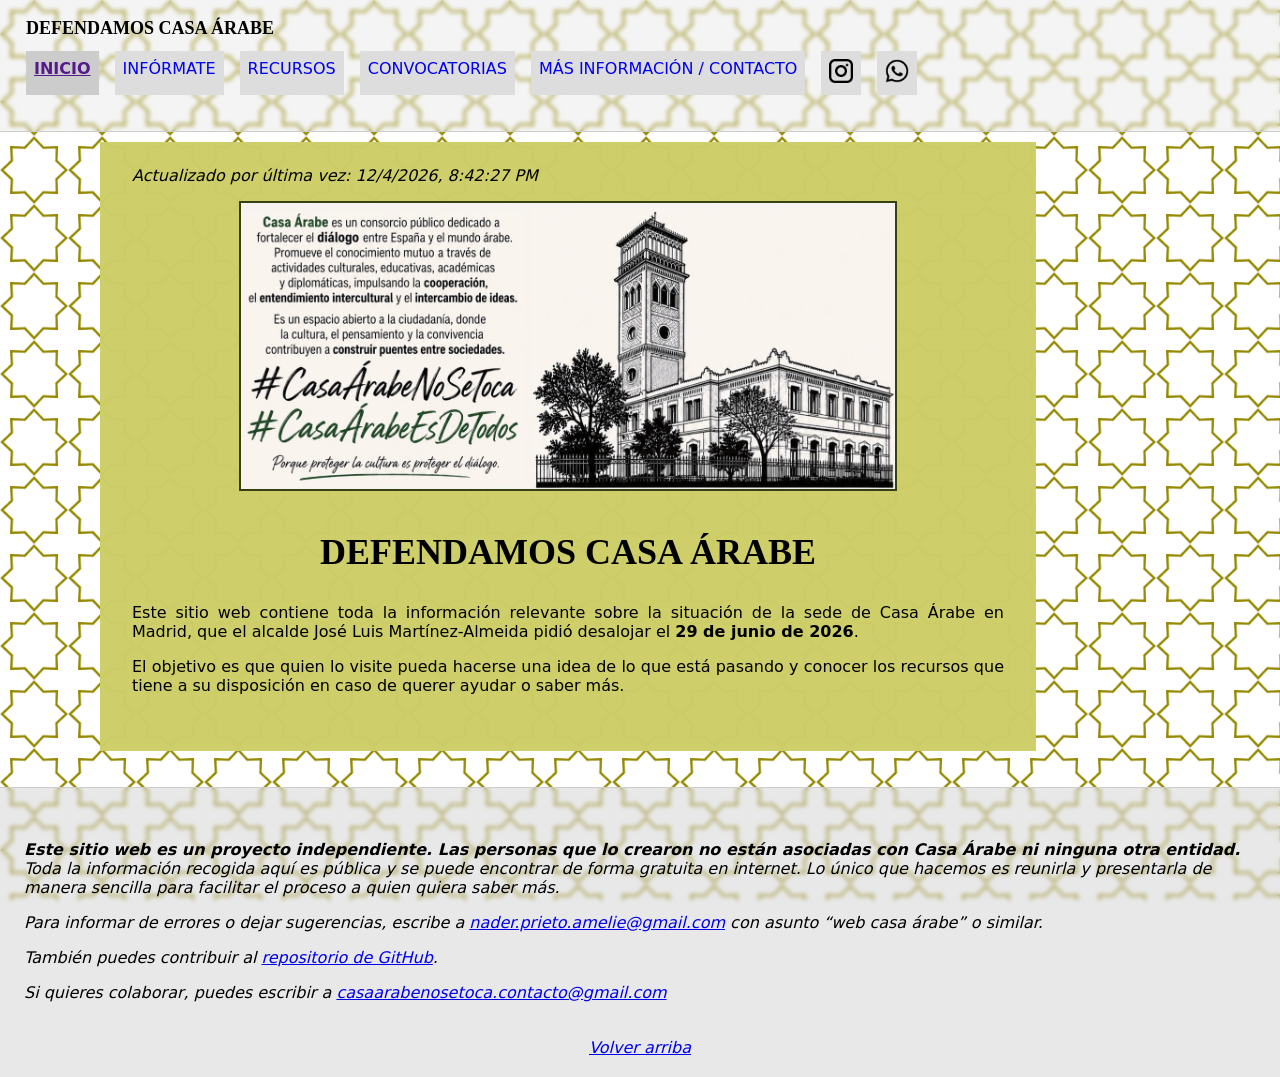
<file: defendamoscasaarabe/index.html>
<!DOCTYPE html>
<html lang="es">
    <head>
        <link rel="stylesheet" href="style.css">
        <link rel="icon" href="assets/favicon.ico">
        <title>DEFENDAMOS CASA ÁRABE</title>
        <meta name="viewport" content="width=device-width, initial-scale=1.0" />
        <meta name="google-site-verification" content="oq0hbthbIzHcauREQY1Cboz-PwQSi_oPstU7x8SW1aM" />
    </head>
    <body onload="fechaUltimaVez()">
        <span id="arriba"></span>
        <header>
            <h1>DEFENDAMOS CASA ÁRABE</h1>
            <nav>
                <a href="" id="current">INICIO</a><a href="informate.html">INFÓRMATE</a><a href="recursos.html">RECURSOS</a><a href="convocatorias.html">CONVOCATORIAS</a><a href="#masinfo">MÁS INFORMACIÓN / CONTACTO</a><a href="https://www.instagram.com/casaarabesequeda/"><img style="height:1.5rem;border:none;" src="assets/insta.png"></a><a href="https://whatsapp.com/channel/0029VbDNNynGU3BGO189cn2i"><img style="height:1.5rem;border:none;" src="assets/wpp.png"></a>
            </nav>
            <div class="menu-movil">
                <p style="margin-bottom:0;"><a href="https://www.instagram.com/casaarabesequeda/"><img style="width:1.5rem;border:none;margin:0;padding-left:1.625rem;" src="assets/insta.png"></a><a href="https://whatsapp.com/channel/0029VbDNNynGU3BGO189cn2i"><img style="width:1.5rem;border:none;margin:0;padding-left:1.625rem;" src="assets/wpp.png"></a></p></p>
                <details>
                    <summary>&#8801;</summary>
                    <p>
                        <p><a href="" id="current">INICIO</a></p><p><a href="informate.html">INFÓRMATE</a></p><p><a href="recursos.html">RECURSOS</a></p><p><a href="convocatorias.html">CONVOCATORIAS</a></p><p><a href="#masinfo">MÁS INFORMACIÓN / CONTACTO</a></p>
                    </p>
                </details>
            </div>
        </header>
        <main>
            <article>
                <p><em>Actualizado por última vez: <span id="fecha"></span></em></p>
                <p style="text-align:center;"><img src="assets/banner-edificio.png"></p>
                <h1>DEFENDAMOS CASA ÁRABE</h1>
                <p>Este sitio web contiene toda la información relevante sobre la situación de la sede de Casa Árabe en Madrid, que el alcalde José Luis Martínez-Almeida pidió desalojar el <time datetime="2026-06-29">29 de junio de 2026</time>.</p>
                <p>El objetivo es que quien lo visite pueda hacerse una idea de lo que está pasando y conocer los recursos que tiene a su disposición en caso de querer ayudar o saber más.</p>
            </article>
        </main>
        <footer id="masinfo">
            <p><strong>Este sitio web es un proyecto independiente. Las personas que lo crearon no están asociadas con Casa Árabe ni ninguna otra entidad.</strong> Toda la información recogida aquí es pública y se puede encontrar de forma gratuita en internet. Lo único que hacemos es reunirla y presentarla de manera sencilla para facilitar el proceso a quien quiera saber más.</p>
            <p>Para informar de errores o dejar sugerencias, escribe a <a href="mailto:nader.prieto.amelie@gmail.com">nader.prieto.amelie@gmail.com</a> con asunto “web casa árabe” o similar.</p>
            <p>También puedes contribuir al <a href="https://github.com/naderprieto/naderprieto.github.io">repositorio de GitHub</a>.</p>
            <p>Si quieres colaborar, puedes escribir a <a href="mailto:casaarabenosetoca.contacto@gmail.com">casaarabenosetoca.contacto@gmail.com</a></p>
            <p style="text-align:center;margin-bottom:0;padding:1.25rem;"><a href="#arriba">Volver arriba</a></p>
        </footer>
        <script src="script.js"></script>
    </body>
</html>
</file>
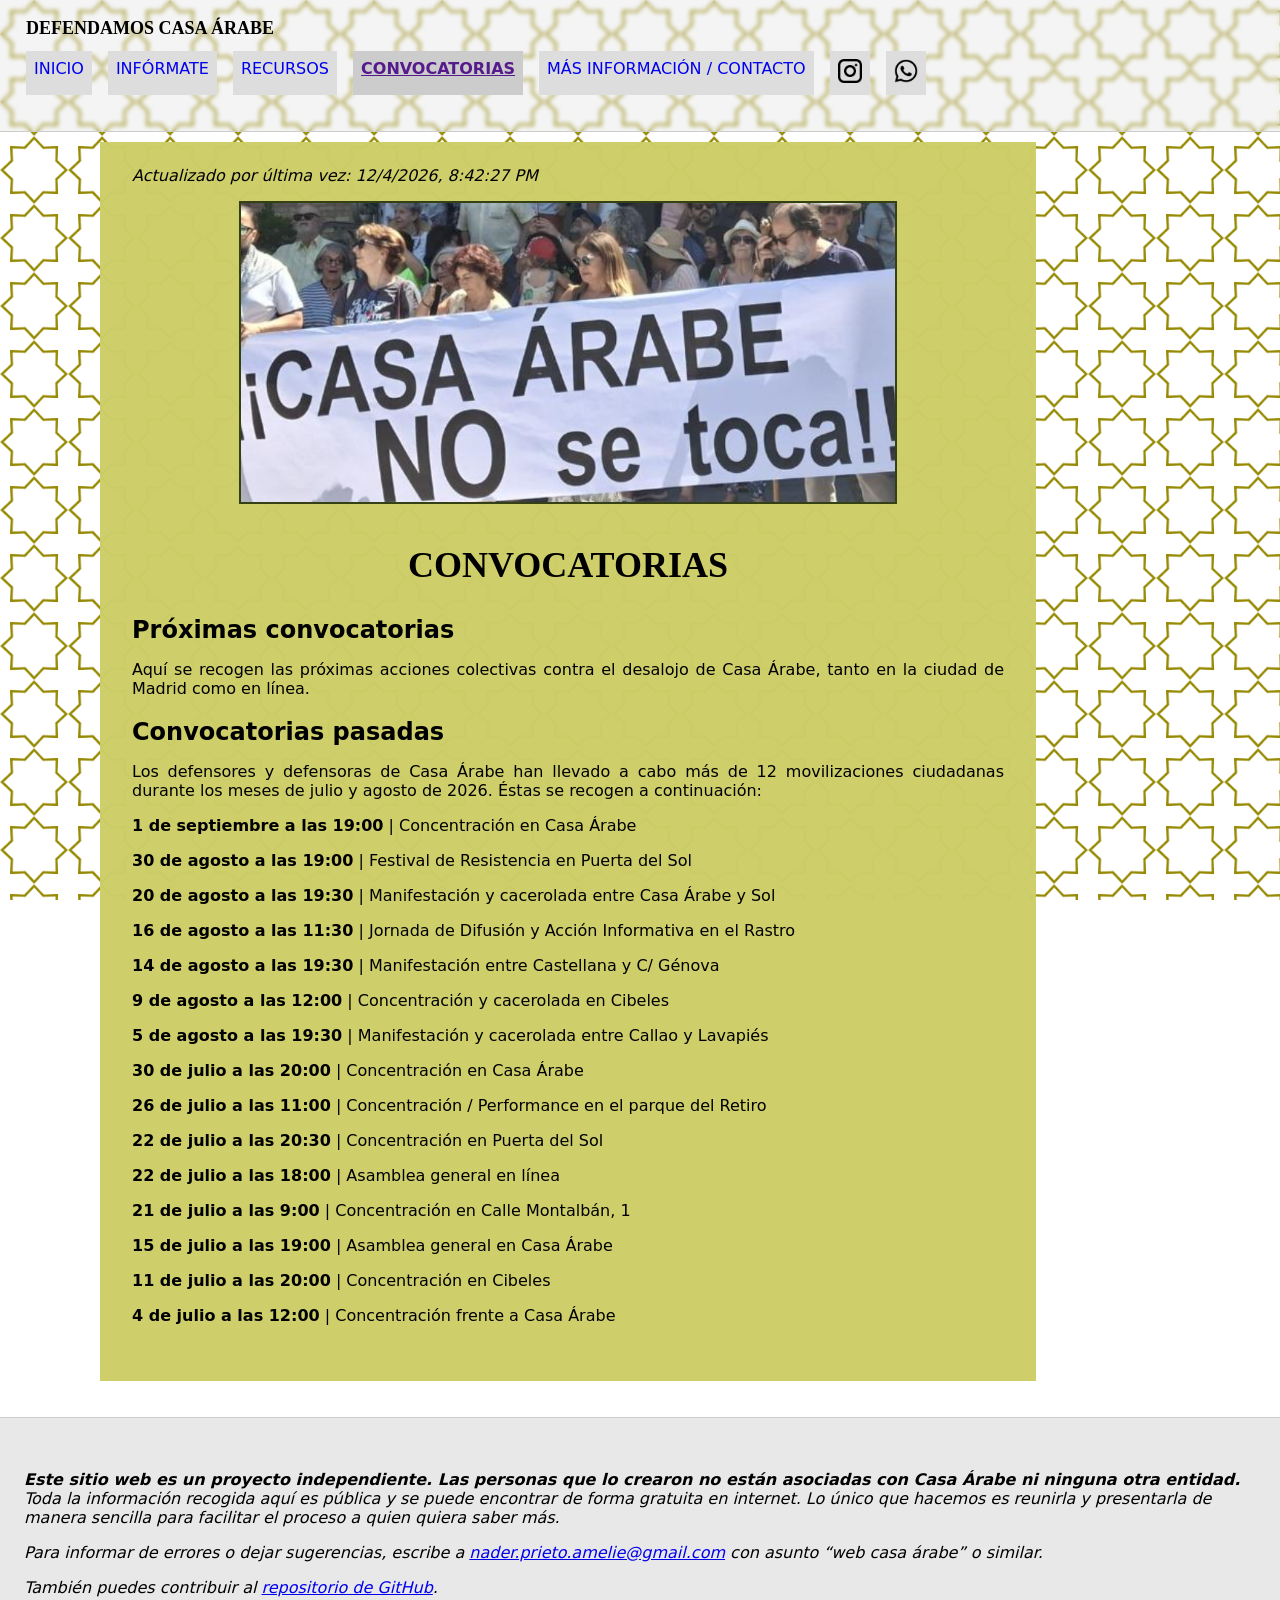
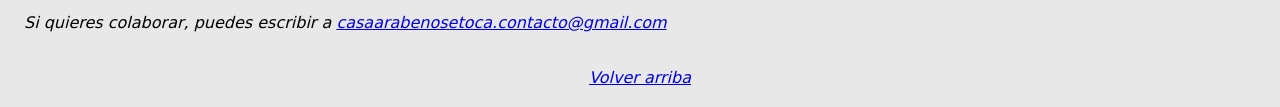
<file: defendamoscasaarabe/convocatorias.html>
<!DOCTYPE html>
<html lang="es">
    <head>
        <link rel="stylesheet" href="style.css">
        <link rel="icon" href="assets/favicon.ico">
        <title>CONVOCATORIAS | DEFENDAMOS CASA ÁRABE</title>
        <meta name="viewport" content="width=device-width, initial-scale=1.0" />
    </head>
    <body onload="fechaUltimaVez()">
        <span id="arriba"></span>
        <header>
            <h1>DEFENDAMOS CASA ÁRABE</h1>
            <nav>
                <a href="index.html">INICIO</a><a href="informate.html">INFÓRMATE</a><a href="recursos.html">RECURSOS</a><a href="" id="current">CONVOCATORIAS</a><a href="#masinfo">MÁS INFORMACIÓN / CONTACTO</a><a href="https://www.instagram.com/casaarabesequeda/"><img style="height:1.5rem;border:none;" src="assets/insta.png"></a><a href="https://whatsapp.com/channel/0029VbDNNynGU3BGO189cn2i"><img style="height:1.5rem;border:none;" src="assets/wpp.png"></a>
            </nav>
            <div class="menu-movil">
                <p style="margin-bottom:0;"><a href="https://www.instagram.com/casaarabesequeda/"><img style="width:1.5rem;border:none;margin:0;padding-left:1.625rem;" src="assets/insta.png"></a><a href="https://whatsapp.com/channel/0029VbDNNynGU3BGO189cn2i"><img style="width:1.5rem;border:none;margin:0;padding-left:1.625rem;" src="assets/wpp.png"></a></p></p>
                <details>
                    <summary>&#8801;</summary>
                    <p>
                        <p><a href="index.html">INICIO</a></p><p><a href="informate.html">INFÓRMATE</a></p><p><a href="recursos.html">RECURSOS</a></p><p><a href="" id="current">CONVOCATORIAS</a></p><p><a href="#masinfo">MÁS INFORMACIÓN / CONTACTO</a></p>
                    </p>
                </details>
            </div>
        </header>
        <main>
            <article>
                <p><em>Actualizado por última vez: <span id="fecha"></span></em></p>
                <p style="text-align:center;"><img src="assets/concentracion.png"></p>
                <h1>CONVOCATORIAS</h1>
                <h2>Próximas convocatorias</h2>
                <p>Aquí se recogen las próximas acciones colectivas contra el desalojo de Casa Árabe, tanto en la ciudad de Madrid como en línea.</p>
                <h2>Convocatorias pasadas</h2>
                <p>Los defensores y defensoras de Casa Árabe han llevado a cabo más de 12 movilizaciones ciudadanas durante los meses de julio y agosto de 2026. Éstas se recogen a continuación:</p>
                <p><time datetime="2026-09-01 19:00">1 de septiembre a las 19:00</time> | Concentración en Casa Árabe</p>
                <p><time datetime="2026-08-30 19:00">30 de agosto a las 19:00</time> | Festival de Resistencia en Puerta del Sol</p>
                <p><time datetime="2026-08-20 19:30">20 de agosto a las 19:30</time> | Manifestación y cacerolada entre Casa Árabe y Sol</p>
                <p><time datetime="2026-08-16 11:30">16 de agosto a las 11:30</time> | Jornada de Difusión y Acción Informativa en el Rastro</p>
                <p><time datetime="2026-08-14 19:30">14 de agosto a las 19:30</time> | Manifestación entre Castellana y C/ Génova</p>
                <p><time datetime="2026-08-09 12:00">9 de agosto a las 12:00</time> | Concentración y cacerolada en Cibeles</p>
                <p><time datetime="2026-08-05 19:00">5 de agosto a las 19:30</time> | Manifestación y cacerolada entre Callao y Lavapiés</p>
                <p><time datetime="2026-07-30 20:00">30 de julio a las 20:00</time> | Concentración en Casa Árabe</p>
                <p><time datetime="2026-07-26 11:00">26 de julio a las 11:00</time> | Concentración / Performance en el parque del Retiro</p>
                <p><time datetime="2026-07-22 20:30">22 de julio a las 20:30</time> | Concentración en Puerta del Sol</p>
                <p><time datetime="2026-07-22 18:00">22 de julio a las 18:00</time> | Asamblea general en línea</p>
                <p><time datetime="2026-07-21 09:00">21 de julio a las 9:00</time> | Concentración en Calle Montalbán, 1</p>
                <p><time datetime="2026-07-15 19:00">15 de julio a las 19:00</time> | Asamblea general en Casa Árabe</p>
                <p><time datetime="2026-07-11 20:00">11 de julio a las 20:00</time> | Concentración en Cibeles</p>
                <p><time datetime="2026-04-11 12:00">4 de julio a las 12:00</time> | Concentración frente a Casa Árabe</p>
            </article>
        </main>
        <footer id="masinfo">
            <p><strong>Este sitio web es un proyecto independiente. Las personas que lo crearon no están asociadas con Casa Árabe ni ninguna otra entidad.</strong> Toda la información recogida aquí es pública y se puede encontrar de forma gratuita en internet. Lo único que hacemos es reunirla y presentarla de manera sencilla para facilitar el proceso a quien quiera saber más.</p>
            <p>Para informar de errores o dejar sugerencias, escribe a <a href="mailto:nader.prieto.amelie@gmail.com">nader.prieto.amelie@gmail.com</a> con asunto “web casa árabe” o similar.</p>
            <p>También puedes contribuir al <a href="https://github.com/naderprieto/naderprieto.github.io">repositorio de GitHub</a>.</p>
            <p>Si quieres colaborar, puedes escribir a <a href="mailto:casaarabenosetoca.contacto@gmail.com">casaarabenosetoca.contacto@gmail.com</a></p>
            <p class="enlace-volverarriba"><a href="#arriba">Volver arriba</a></p>
        </footer>
        <script src="script.js"></script>
    </body>
</html>
</file>
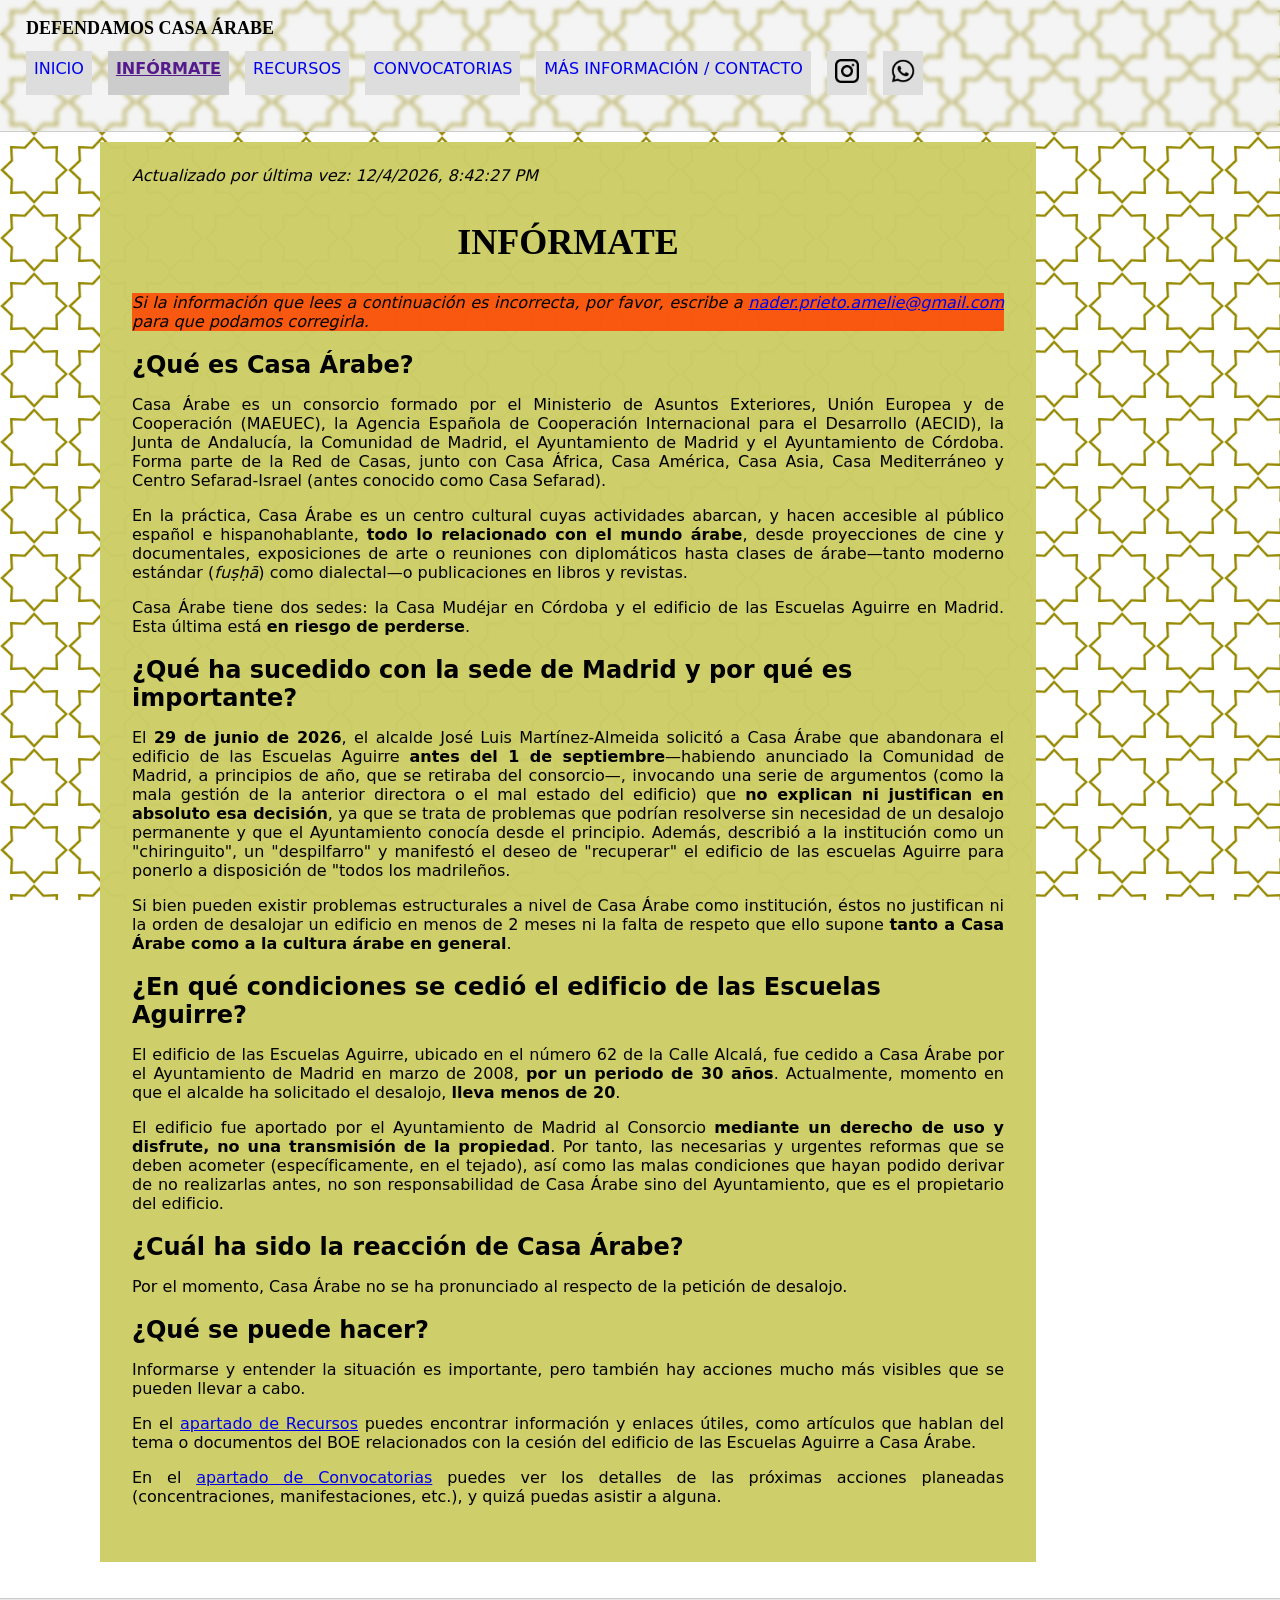
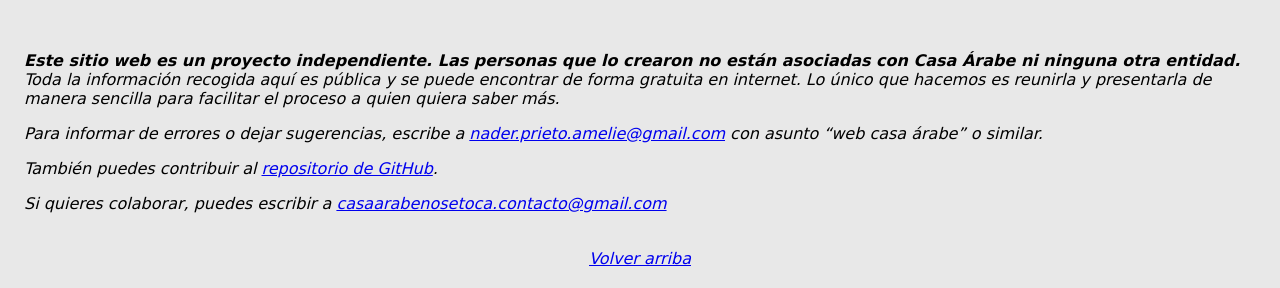
<file: defendamoscasaarabe/informate.html>
<!DOCTYPE html>
<html lang="es">
    <head>
        <link rel="stylesheet" href="style.css">
        <link rel="icon" href="assets/favicon.ico">
        <title>INFÓRMATE | DEFENDAMOS CASA ÁRABE</title>
        <meta name="viewport" content="width=device-width, initial-scale=1.0" />
    </head>
    <body onload="fechaUltimaVez()">
        <span id="arriba"></span>
        <header>
            <h1>DEFENDAMOS CASA ÁRABE</h1>
            <nav>
                <a href="index.html">INICIO</a><a href="" id="current">INFÓRMATE</a><a href="recursos.html">RECURSOS</a><a href="convocatorias.html">CONVOCATORIAS</a><a href="#masinfo">MÁS INFORMACIÓN / CONTACTO</a><a href="https://www.instagram.com/casaarabesequeda/"><img style="height:1.5rem;border:none;" src="assets/insta.png"></a><a href="https://whatsapp.com/channel/0029VbDNNynGU3BGO189cn2i"><img style="height:1.5rem;border:none;" src="assets/wpp.png"></a>
            </nav>
            <div class="menu-movil">
                <p style="margin-bottom:0;"><a href="https://www.instagram.com/casaarabesequeda/"><img style="width:1.5rem;border:none;margin:0;padding-left:1.625rem;" src="assets/insta.png"></a><a href="https://whatsapp.com/channel/0029VbDNNynGU3BGO189cn2i"><img style="width:1.5rem;border:none;margin:0;padding-left:1.625rem;" src="assets/wpp.png"></a></p>
                <details>
                    <summary>&#8801;</summary>
                    <p>
                        <p><a href="index.html">INICIO</a></p><p><a href="" id="current">INFÓRMATE</a></p><p><a href="recursos.html">RECURSOS</a></p><p><a href="convocatorias.html">CONVOCATORIAS</a></p><p><a href="#masinfo">MÁS INFORMACIÓN / CONTACTO</a></p>
                    </p>
                </details>
            </div>
        </header>
        <main>
            <article>
                <p><em>Actualizado por última vez: <span id="fecha"></span></em></p>
                <h1>INFÓRMATE</h1>
                <p class="subr-rojo"><em>Si la información que lees a continuación es incorrecta, por favor, escribe a <a href="mailto:nader.prieto.amelie@gmail.com">nader.prieto.amelie@gmail.com</a> para que podamos corregirla.</em></p>
                <h2>¿Qué es Casa Árabe?</h2>
                <p>Casa Árabe es un consorcio formado por el Ministerio de Asuntos Exteriores, Unión Europea y de Cooperación (MAEUEC), la Agencia Española de Cooperación Internacional para el Desarrollo (AECID), la Junta de Andalucía, la Comunidad de Madrid, el Ayuntamiento de Madrid y el Ayuntamiento de Córdoba. Forma parte de la Red de Casas, junto con Casa África, Casa América, Casa Asia, Casa Mediterráneo y Centro Sefarad-Israel (antes conocido como Casa Sefarad).</p>
                <p>En la práctica, Casa Árabe es un centro cultural cuyas actividades abarcan, y hacen accesible al público español e hispanohablante, <strong>todo lo relacionado con el mundo árabe</strong>, desde proyecciones de cine y documentales, exposiciones de arte o reuniones con diplomáticos hasta clases de árabe—tanto moderno estándar (<em>fuṣḥā</em>) como dialectal—o publicaciones en libros y revistas.</p>
                <p>Casa Árabe tiene dos sedes: la Casa Mudéjar en Córdoba y el edificio de las Escuelas Aguirre en Madrid. Esta última está <strong>en riesgo de perderse</strong>.</p>
                <h2>¿Qué ha sucedido con la sede de Madrid y por qué es importante?</h2>
                <p>El <time datetime="2026-06-29">29 de junio de 2026</time>, el alcalde José Luis Martínez-Almeida solicitó a Casa Árabe que abandonara el edificio de las Escuelas Aguirre <strong>antes del <time datetime="2026-09-01">1 de septiembre</time></strong>—habiendo anunciado la Comunidad de Madrid, a principios de año, que se retiraba del consorcio—, invocando una serie de argumentos (como la mala gestión de la anterior directora o el mal estado del edificio) que <strong>no explican ni justifican en absoluto esa decisión</strong>, ya que se trata de problemas que podrían resolverse sin necesidad de un desalojo permanente y que el Ayuntamiento conocía desde el principio. Además, describió a la institución como un "chiringuito", un "despilfarro" y manifestó el deseo de "recuperar" el edificio de las escuelas Aguirre para ponerlo a disposición de "todos los madrileños.</p>
                <p>Si bien pueden existir problemas estructurales a nivel de Casa Árabe como institución, éstos no justifican ni la orden de desalojar un edificio en menos de 2 meses ni la falta de respeto que ello supone <strong>tanto a Casa Árabe como a la cultura árabe en general</strong>.</p>
                <h2>¿En qué condiciones se cedió el edificio de las Escuelas Aguirre?</h2>
                <p>El edificio de las Escuelas Aguirre, ubicado en el número 62 de la Calle Alcalá, fue cedido a Casa Árabe por el Ayuntamiento de Madrid en marzo de 2008, <strong>por un periodo de 30 años</strong>. Actualmente, momento en que el alcalde ha solicitado el desalojo, <strong>lleva menos de 20</strong>.</p>
                <p>El edificio fue aportado por el Ayuntamiento de Madrid al Consorcio <strong>mediante un derecho de uso y disfrute, no una transmisión de la propiedad</strong>. Por tanto, las necesarias y urgentes reformas que se deben acometer (específicamente, en el tejado), así como las malas condiciones que hayan podido derivar de no realizarlas antes, no son responsabilidad de Casa Árabe sino del Ayuntamiento, que es el propietario del edificio.</p>
                <h2>¿Cuál ha sido la reacción de Casa Árabe?</h2>
                <p>Por el momento, Casa Árabe no se ha pronunciado al respecto de la petición de desalojo.</p>
                <h2>¿Qué se puede hacer?</h2>
                <p>Informarse y entender la situación es importante, pero también hay acciones mucho más visibles que se pueden llevar a cabo.</p>
                <p>En el <a href="recursos.html">apartado de Recursos</a> puedes encontrar información y enlaces útiles, como artículos que hablan del tema o documentos del BOE relacionados con la cesión del edificio de las Escuelas Aguirre a Casa Árabe.</p>
                <p>En el <a href="convocatorias.html">apartado de Convocatorias</a> puedes ver los detalles de las próximas acciones planeadas (concentraciones, manifestaciones, etc.), y quizá puedas asistir a alguna.</p>
            </article>
        </main>
        <footer id="masinfo">
            <p><strong>Este sitio web es un proyecto independiente. Las personas que lo crearon no están asociadas con Casa Árabe ni ninguna otra entidad.</strong> Toda la información recogida aquí es pública y se puede encontrar de forma gratuita en internet. Lo único que hacemos es reunirla y presentarla de manera sencilla para facilitar el proceso a quien quiera saber más.</p>
            <p>Para informar de errores o dejar sugerencias, escribe a <a href="mailto:nader.prieto.amelie@gmail.com">nader.prieto.amelie@gmail.com</a> con asunto “web casa árabe” o similar.</p>
            <p>También puedes contribuir al <a href="https://github.com/naderprieto/naderprieto.github.io">repositorio de GitHub</a>.</p>
            <p>Si quieres colaborar, puedes escribir a <a href="mailto:casaarabenosetoca.contacto@gmail.com">casaarabenosetoca.contacto@gmail.com</a></p>
            <p style="text-align:center;margin-bottom:0;padding:1.25rem;"><a href="#arriba">Volver arriba</a></p>
        </footer>
        <script src="script.js"></script>
    </body>
</html>
</file>
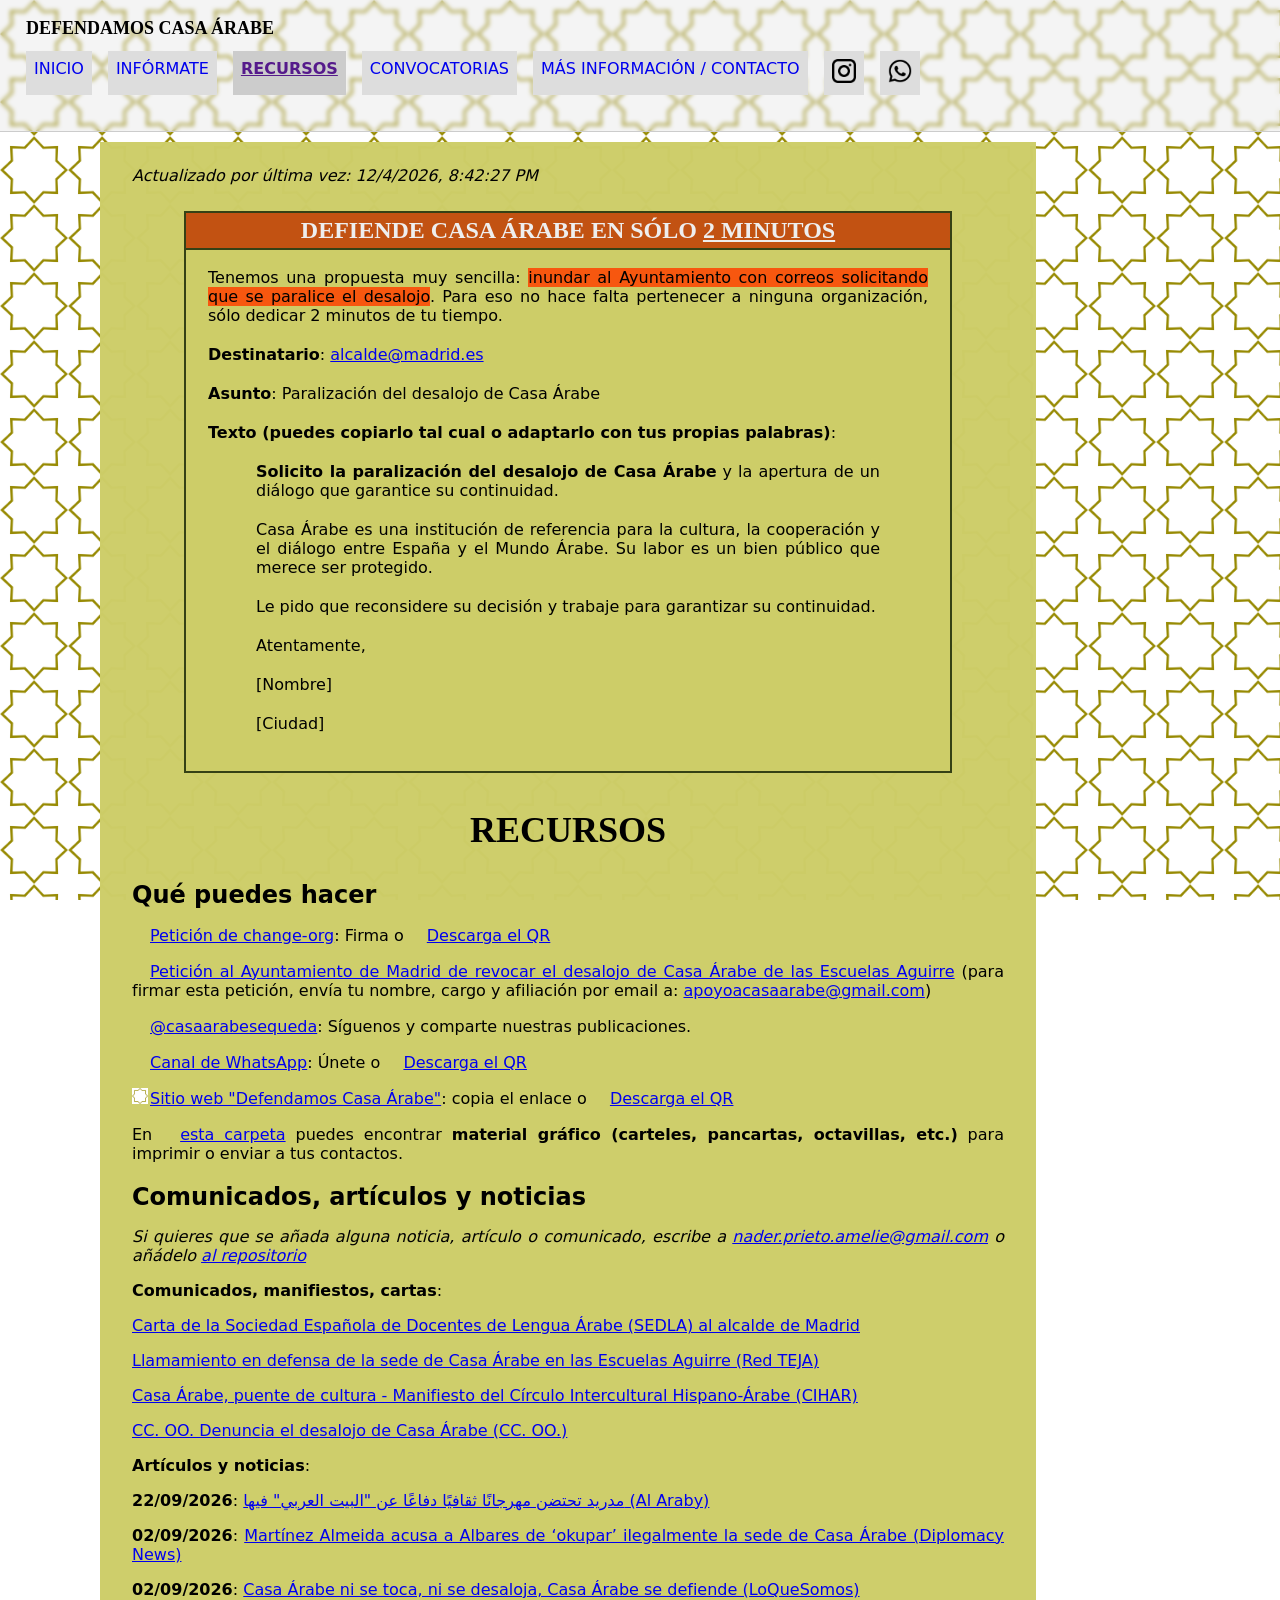
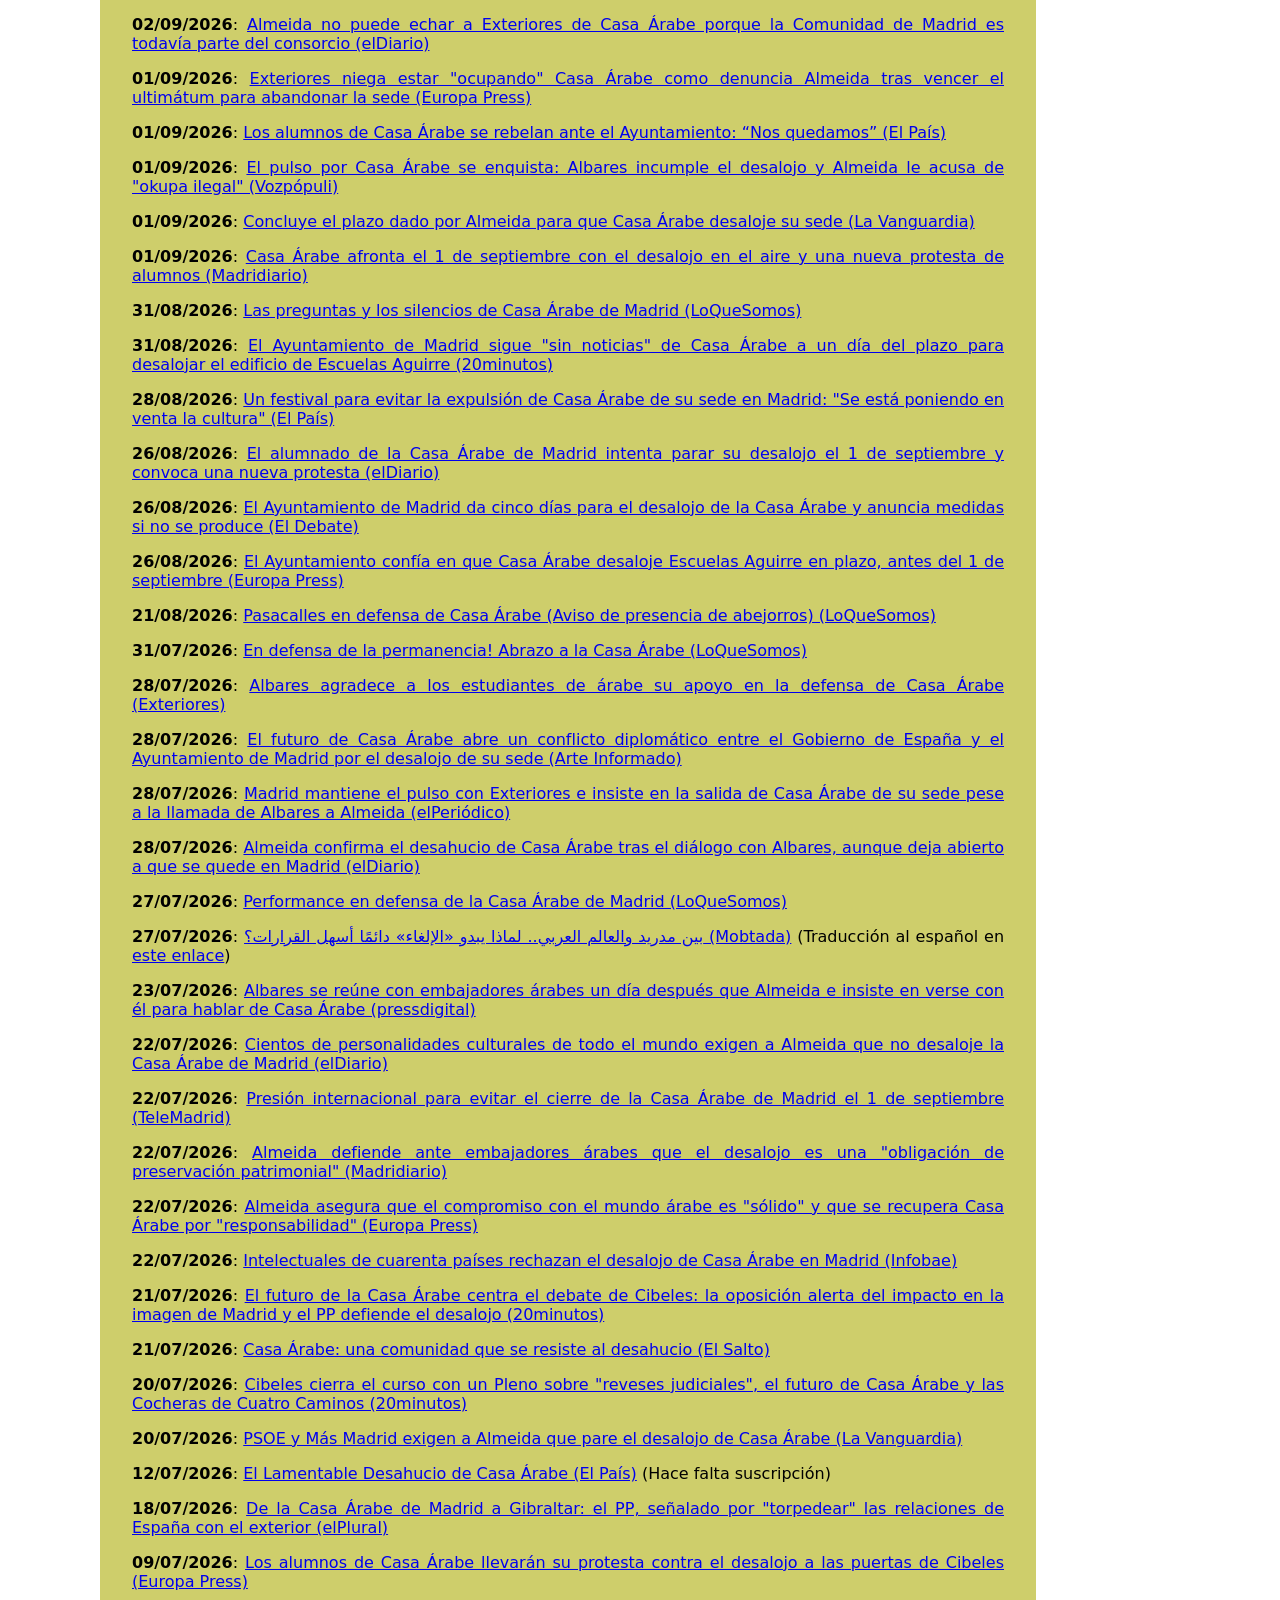
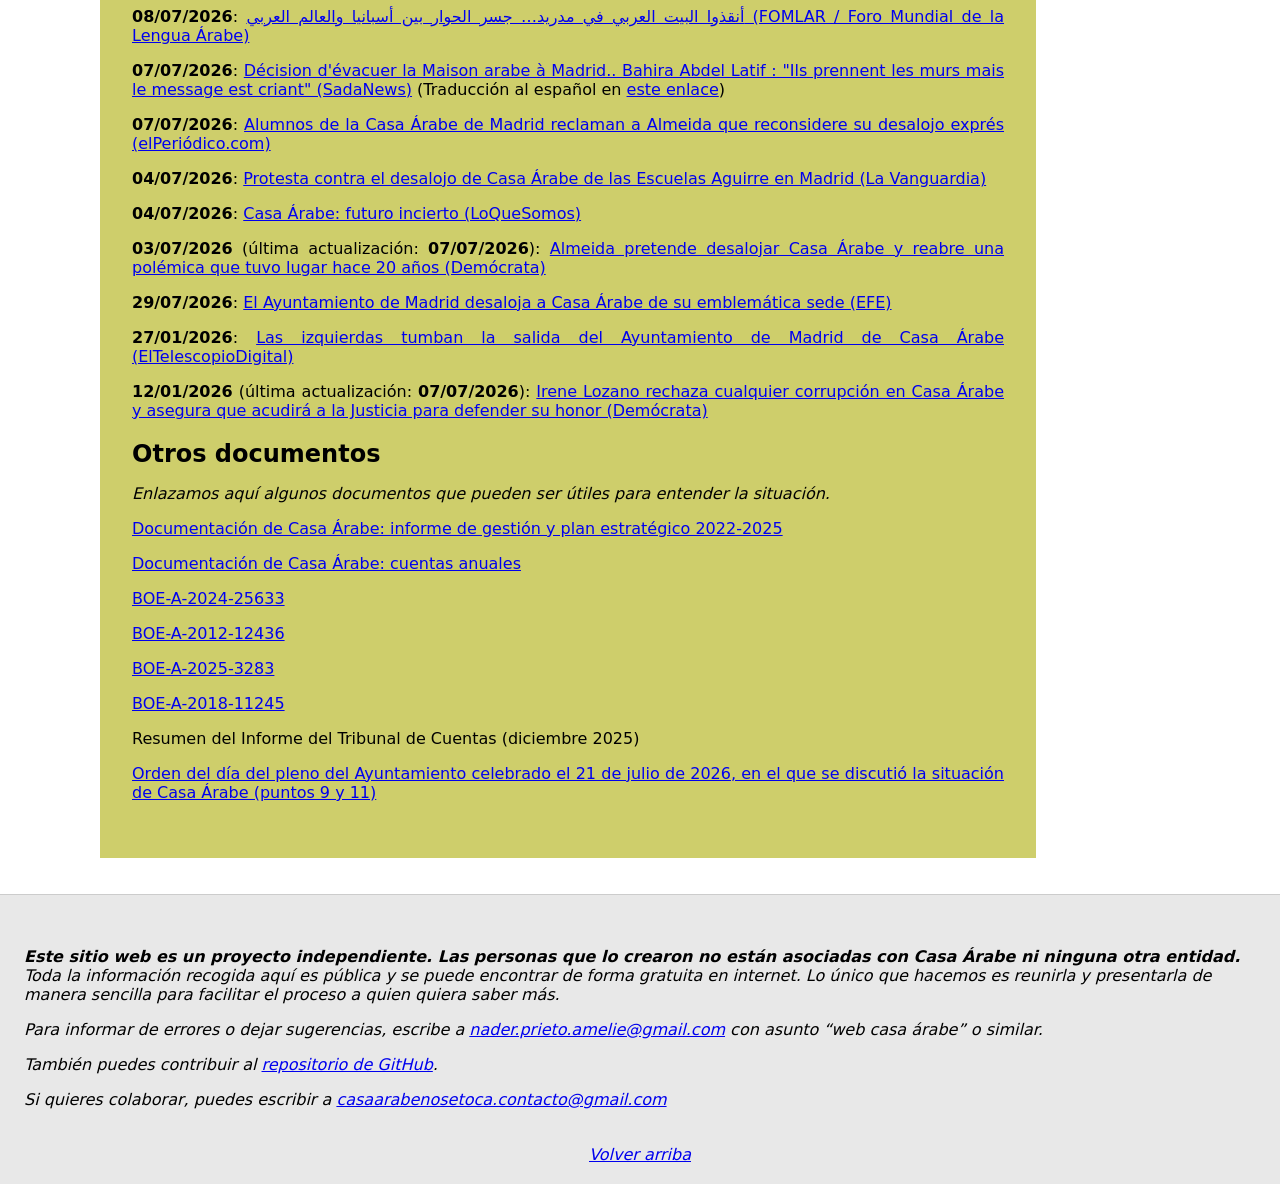
<file: defendamoscasaarabe/recursos.html>
<!DOCTYPE html>
<html lang="es">
    <head>
        <link rel="stylesheet" href="style.css">
        <link rel="icon" href="assets/favicon.ico">
        <title>RECURSOS | DEFENDAMOS CASA ÁRABE</title>
        <meta name="viewport" content="width=device-width, initial-scale=1.0" />
    </head>
    <body onload="fechaUltimaVez()">
        <span id="arriba"></span>
        <header>
            <h1>DEFENDAMOS CASA ÁRABE</h1>
            <nav>
                <a href="index.html">INICIO</a><a href="informate.html">INFÓRMATE</a><a href="" id="current">RECURSOS</a><a href="convocatorias.html">CONVOCATORIAS</a><a href="#masinfo">MÁS INFORMACIÓN / CONTACTO</a><a href="https://www.instagram.com/casaarabesequeda/"><img style="height:1.5rem;border:none;" src="assets/insta.png"></a><a href="https://whatsapp.com/channel/0029VbDNNynGU3BGO189cn2i"><img style="height:1.5rem;border:none;" src="assets/wpp.png"></a>
            </nav>
            <div class="menu-movil">
                <p style="margin-bottom:0;"><a href="https://www.instagram.com/casaarabesequeda/"><img style="width:1.5rem;border:none;margin:0;padding-left:1.625rem;" src="assets/insta.png"></a><a href="https://whatsapp.com/channel/0029VbDNNynGU3BGO189cn2i"><img style="width:1.5rem;border:none;margin:0;padding-left:1.625rem;" src="assets/wpp.png"></a></p></p>
                <details>
                    <summary>&#8801;</summary>
                    <p>
                        <p><a href="index.html">INICIO</a></p><p><a href="informate.html">INFÓRMATE</a></p><p><a href="" id="current">RECURSOS</a></p><p><a href="convocatorias.html">CONVOCATORIAS</a></p><p><a href="#masinfo">MÁS INFORMACIÓN / CONTACTO</a></p>
                    </p>
                </details>
            </div>
        </header>
        <main>
            <article>
                <p><em>Actualizado por última vez: <span id="fecha"></span></em></p>
                <article class="destacado">
                    <h1>DEFIENDE CASA ÁRABE EN SÓLO <span style="text-decoration:underline;">2 MINUTOS</span></h1>
                    <p>Tenemos una propuesta muy sencilla: <span class="subr-rojo">inundar al Ayuntamiento con correos solicitando que se paralice el desalojo</span>. Para eso no hace falta pertenecer a ninguna organización, sólo dedicar 2 minutos de tu tiempo.</p>
                    <p><strong>Destinatario</strong>: <a href="mailto:alcalde@madrid.es">alcalde@madrid.es</a></p>
                    <p><strong>Asunto</strong>: Paralización del desalojo de Casa Árabe</p>
                    <p><strong>Texto (puedes copiarlo tal cual o adaptarlo con tus propias palabras)</strong>:</p>
                    <article style="padding-top:0;padding-bottom:0;margin-left:1rem;margin-right:1rem;">
                        <p><strong>Solicito la paralización del desalojo de Casa Árabe</strong> y la apertura de un diálogo que garantice su continuidad.</p>
                        <p>Casa Árabe es una institución de referencia para la cultura, la cooperación y el diálogo entre España y el Mundo Árabe. Su labor es un bien público que merece ser protegido.</p>
                        <p>Le pido que reconsidere su decisión y trabaje para garantizar su continuidad.</p>
                        <p>Atentamente,</p>
                        <p>[Nombre]</p>
                        <p>[Ciudad]</p>
                    </article>
                </article>
                <h1>RECURSOS</h1>
                <h2>Qué puedes hacer</h2>
                <p><a href="https://www.change.org/p/detengamos-el-desalojo-de-la-emblem%C3%A1tica-casa-%C3%A1rabe-de-madrid" class="petition">Petición de change-org</a>: Firma o <a href="assets/código-qr-de-la-petición.png" class="dwnload" download>Descarga el QR</a></p>
                <p><a href="https://docs.google.com/document/d/14i_vUy7_9ynAeVNGVLuHqZmjRlQ0froQKLsF6KVvnHw/edit?usp=drive_link" class="petition">Petición al Ayuntamiento de Madrid de revocar el desalojo de Casa Árabe de las Escuelas Aguirre</a> (para firmar esta petición, envía tu nombre, cargo y afiliación por email a: <a href="mailto:apoyoacasaarabe@gmail.com">apoyoacasaarabe@gmail.com</a>)</p>
                <p><a href="https://www.instagram.com/casaarabesequeda/" class="instagram">@casaarabesequeda</a>: Síguenos y comparte nuestras publicaciones.</p>
                <p><a href="https://whatsapp.com/channel/0029VbDNNynGU3BGO189cn2i" class="wpp">Canal de WhatsApp</a>: Únete o <a href="assets/código-qr-del-canal-de-wpp.png" class="dwnload" download>Descarga el QR</a></p>
                <p><a href="https://naderprieto.github.io/defendamoscasaarabe" class="thissite">Sitio web "Defendamos Casa Árabe"</a>: copia el enlace o <a href="assets/código-qr-de-la-web.png" class="dwnload" download>Descarga el QR</a></p>
                <p>En <a href="https://drive.google.com/drive/folders/16IVsnZMPB5f-V3GGD4dXiA6KtEJaQGC_?usp=drive_link" class="folder">esta carpeta</a> puedes encontrar <strong>material gráfico (carteles, pancartas, octavillas, etc.)</strong> para imprimir o enviar a tus contactos.</p>
                <h2>Comunicados, artículos y noticias</h2>
                <p><em>Si quieres que se añada alguna noticia, artículo o comunicado, escribe a <a href="mailto:nader.prieto.amelie@gmail.com">nader.prieto.amelie@gmail.com</a> o añádelo <a href="https://github.com/naderprieto/naderprieto.github.io">al repositorio</a></em></p>
                <p><strong>Comunicados, manifiestos, cartas</strong>:</p>
                <p><a href="https://docs.google.com/document/d/1NjFOP7jmlO5FiuRayZ-i0dUuvm_bd61mI-ipd7kA4kk/edit?tab=t.0">Carta de la Sociedad Española de Docentes de Lengua Árabe (SEDLA) al alcalde de Madrid</a></p>
                <p><a href="https://www.instagram.com/p/Da40Pj7DHXw/">Llamamiento en defensa de la sede de Casa Árabe en las Escuelas Aguirre (Red TEJA)</a></p>
                <p><a href="https://cihispanoarabe.org/news/casa-arabe-puente-de-cultura-manifiesto-de-cihar/">Casa Árabe, puente de cultura - Manifiesto del Círculo Intercultural Hispano-Árabe (CIHAR)</a></p>
                <p><a href="https://www.ccoo.es/noticia:763526--CCOO_denuncia_el_desalojo_de_Casa_Arabe&opc_id=8c53f4de8f8f09d2e54f19daf8d8ed95">CC. OO. Denuncia el desalojo de Casa Árabe (CC. OO.)</a></p>
                <p><strong>Artículos y noticias</strong>:</p>
                <p><time datetime="2026-09-22">22/09/2026</time>: <a href="https://diffah.alaraby.co.uk/diffah/agenda/2026/9/22/%D9%85%D8%AF%D8%B1%D9%8A%D8%AF-%D8%AA%D8%AD%D8%AA%D8%B6%D9%86-%D9%85%D9%87%D8%B1%D8%AC%D8%A7%D9%86%D8%A7-%D8%AB%D9%82%D8%A7%D9%81%D9%8A%D8%A7-%D8%AF%D9%81%D8%A7%D8%B9%D8%A7-%D8%B9%D9%86-%D8%A7%D9%84%D8%A8%D9%8A%D8%AA-%D8%A7%D9%84%D8%B9%D8%B1%D8%A8%D9%8A-%D9%81%D9%8A%D9%87%D8%A7">مدريد تحتضن مهرجانًا ثقافيًا دفاعًا عن "البيت العربي" فيها (Al Araby)</a></p>
                <p><time datetime="2026-09-02">02/09/2026</time>: <a href="https://www.diplomacynews.com/2026/09/02/martinez-almeida-acusa-a-exteriores-de-okupar-ilegalmente-la-sede-de-casa-arabe/">Martínez Almeida acusa a Albares de ‘okupar’ ilegalmente la sede de Casa Árabe (Diplomacy News)</a></p>
                <p><time datetime="2026-09-02">02/09/2026</time>: <a href="https://loquesomos.es/casa-arabe-ni-se-toca-ni-se-desaloja-casa-arabe-se-defiende/">Casa Árabe ni se toca, ni se desaloja, Casa Árabe se defiende (LoQueSomos)</a></p>
                <p><time datetime="2026-09-02">02/09/2026</time>: <a href="https://www.eldiario.es/madrid/somos/almeida-no-echar-exteriores-casa-arabe-comunidad-madrid-todavia-parte-consorcio_1_13481477.html">Almeida no puede echar a Exteriores de Casa Árabe porque la Comunidad de Madrid es todavía parte del consorcio (elDiario)</a></p>
                <p><time datetime="2026-09-01">01/09/2026</time>: <a href="https://www.europapress.es/nacional/noticia-exteriores-niega-estar-ocupando-casa-arabe-denuncia-almeida-vencer-ultimatum-abandonar-sede-20260901170122.html">Exteriores niega estar "ocupando" Casa Árabe como denuncia Almeida tras vencer el ultimátum para abandonar la sede (Europa Press)</a></p>
                <p><time datetime="2026-09-01">01/09/2026</time>: <a href="https://elpais.com/espana/madrid/2026-09-01/los-alumnos-de-casa-arabe-se-rebelan-ante-el-ayuntamiento-nos-quedamos.html">Los alumnos de Casa Árabe se rebelan ante el Ayuntamiento: “Nos quedamos” (El País)</a></p>
                <p><time datetime="2026-09-01">01/09/2026</time>: <a href="https://www.vozpopuli.com/amp/espana/madrid/el-pulso-por-casa-arabe-se-enquista-albares-incumple-el-desalojo-y-almeida-le-acusa-de-okupa-ilegal.html">El pulso por Casa Árabe se enquista: Albares incumple el desalojo y Almeida le acusa de "okupa ilegal" (Vozpópuli)</a></p>
                <p><time datetime="2026-09-01">01/09/2026</time>: <a href="https://www.lavanguardia.com/local/madrid/20260901/11624337/concluye-plazo-dado-almeida-casa-arabe-desaloje-sede.html">Concluye el plazo dado por Almeida para que Casa Árabe desaloje su sede (La Vanguardia)</a></p>
                <p><time datetime="2026-09-01">01/09/2026</time>: <a href="https://www.madridiario.es/casa-arabe-llega-1-septiembre-desalojo-sede-aire-nueva-protesta-alumnos">Casa Árabe afronta el 1 de septiembre con el desalojo en el aire y una nueva protesta de alumnos (Madridiario)</a></p>
                <p><time datetime="2026-08-31">31/08/2026</time>: <a href="https://loquesomos.es/las-preguntas-y-los-silencios-de-casa-arabe-de-madrid/">Las preguntas y los silencios de Casa Árabe de Madrid (LoQueSomos)</a></p>
                <p><time datetime="2026-08-31">31/08/2026</time>: <a href="https://www.20minutos.es/madrid/ayuntamiento-madrid-sigue-sin-noticias-casa-arabe-un-dia-plazo-para-desalojar-edificio-escuelas-aguirre_7031134_0.html">El Ayuntamiento de Madrid sigue "sin noticias" de Casa Árabe a un día del plazo para desalojar el edificio de Escuelas Aguirre (20minutos)</a></p>
                <p><time datetime="2026-08-28">28/08/2026</time>: <a href="https://elpais.com/espana/madrid/2026-08-28/nace-un-festival-para-evitar-la-expulsion-de-casa-arabe-de-su-sede-en-madrid-se-esta-poniendo-en-venta-la-cultura.html">Un festival para evitar la expulsión de Casa Árabe de su sede en Madrid: "Se está poniendo en venta la cultura" (El País)</a></p>
                <p><time datetime="2026-08-26">26/08/2026</time>: <a href="https://www.eldiario.es/madrid/somos/alumnado-casa-arabe-madrid-parar-desalojo-1-septiembre-convoca-nueva-protesta_1_13468456.html">El alumnado de la Casa Árabe de Madrid intenta parar su desalojo el 1 de septiembre y convoca una nueva protesta (elDiario)</a></p>
                <p><time datetime="2026-08-26">26/08/2026</time>: <a href="https://www.eldebate.com/espana/madrid/20260826/ayuntamiento-madrid-da-cinco-dias-desalojo-casa-arabe-anuncia-medidas-no-produce_452455.html">El Ayuntamiento de Madrid da cinco días para el desalojo de la Casa Árabe y anuncia medidas si no se produce (El Debate)</a></p>
                <p><time datetime="2026-08-26">26/08/2026</time>: <a href="https://www.europapress.es/madrid/noticia-ayuntamiento-confia-casa-arabe-desaloje-escuelas-aguirre-plazo-antes-septiembre-20260826142346.html">El Ayuntamiento confía en que Casa Árabe desaloje Escuelas Aguirre en plazo, antes del 1 de septiembre (Europa Press)</a></p>
                <p><time datetime="2026-08-21">21/08/2026</time>: <a href="https://loquesomos.es/pasacalles-en-defensa-de-casa-arabe-aviso-de-presencia-de-abejorros/">Pasacalles en defensa de Casa Árabe (Aviso de presencia de abejorros) (LoQueSomos)</a></p>
                <p><time datetime="2026-07-31">31/07/2026</time>: <a href="https://loquesomos.es/abrazo-a-la-casa-arabe/">En defensa de la permanencia! Abrazo a la Casa Árabe (LoQueSomos)</a></p>
                <p><time datetime="2026-07-28">28/07/2026</time>: <a href="https://www.exteriores.gob.es/gl/Comunicacion/NotasPrensa/Paginas/2026_NOTAS_P/Albares-agradece-a-los-estudiantes-de-arabe-su-apoyo-en-la-defensa-de-Casa-Arabe.aspx">Albares agradece a los estudiantes de árabe su apoyo en la defensa de Casa Árabe (Exteriores)</a></p>
                <p><time datetime="2026-07-28">28/07/2026</time>: <a href="https://www.arteinformado.com/magazine/n/el-futuro-de-casa-arabe-abre-un-conflicto-diplomatico-entre-el-gobierno-de-espana-y-el-ayuntamiento-de-madrid-por-el-desalojo-de-7848">El futuro de Casa Árabe abre un conflicto diplomático entre el Gobierno de España y el Ayuntamiento de Madrid por el desalojo de su sede (Arte Informado)</a></p>
                <p><time datetime="2026-07-28">28/07/2026</time>: <a href="https://www.elperiodico.com/es/politica/20260728/madrid-mantiene-pulso-exteriores-casa-arabe-132864680">Madrid mantiene el pulso con Exteriores e insiste en la salida de Casa Árabe de su sede pese a la llamada de Albares a Almeida (elPeriódico)</a></p>
                <p><time datetime="2026-07-28">28/07/2026</time>: <a href="https://www.eldiario.es/madrid/somos/almeida-confirma-desahucio-casa-arabe-dialogo-albares-deja-abierto-quede-madrid_1_13412024.html">Almeida confirma el desahucio de Casa Árabe tras el diálogo con Albares, aunque deja abierto a que se quede en Madrid (elDiario)</a></p>
                <p><time datetime="2026-07-27">27/07/2026</time>: <a href="https://loquesomos.es/performance-en-defensa-de-la-casa-arabe-de-madrid/">Performance en defensa de la Casa Árabe de Madrid (LoQueSomos)</a></p>
                <p><time datetime="2026-07-27">27/07/2026</time>: <a href="https://www.mobtada.com/opinions/1635397/%D8%A8%D9%8A%D9%86-%D9%85%D8%AF%D8%B1%D9%8A%D8%AF-%D9%88%D8%A7%D9%84%D8%B9%D8%A7%D9%84%D9%85-%D8%A7%D9%84%D8%B9%D8%B1%D8%A8%D9%8A-%D9%84%D9%85%D8%A7%D8%B0%D8%A7-%D9%8A%D8%A8%D8%AF%D9%88-%D8%A7%D9%84%D8%A5%D9%84%D8%BA%D8%A7%D8%A1-%D8%AF%D8%A7%D8%A6%D9%85%D8%A7-%D8%A3%D8%B3%D9%87%D9%84-%D8%A7%D9%84%D9%82%D8%B1%D8%A7%D8%B1%D8%A7%D8%AA">بين مدريد والعالم العربي.. لماذا يبدو «الإلغاء» دائمًا أسهل القرارات؟ (Mobtada)</a> (Traducción al español en <a href="https://docs.google.com/document/d/10-wkN9DUBcXJkQj_k1h-gbXUcnbnQ4hqnBsa3Rpyhr0/edit?usp=sharing">este enlace</a>)</p>
                <p><time datetime="2026-07-23">23/07/2026</time>: <a href="https://www.pressdigital.es/articulo/politica/2026-07-23/5963110-albares-reune-embajadores-arabes-dia-despues-almeida-e-insiste-verse-hablar-casa-arabe">Albares se reúne con embajadores árabes un día después que Almeida e insiste en verse con él para hablar de Casa Árabe (pressdigital)</a></p>
                <p><time datetime="2026-07-22">22/07/2026</time>: <a href="https://www.eldiario.es/1_cc6f50">Cientos de personalidades culturales de todo el mundo exigen a Almeida que no desaloje la Casa Árabe de Madrid (elDiario)</a></p>
                <p><time datetime="2026-07-22">22/07/2026</time>: <a href="https://www.telemadrid.es/noticias/madrid/Presion-internacional-para-evitar-el-cierre-de-la-Casa-Arabe-de-Madrid-el-1-de-septiembre-0-2909409037--20260722092538.html">Presión internacional para evitar el cierre de la Casa Árabe de Madrid el 1 de septiembre (TeleMadrid)</a></p>
                <p><time datetime="2026-07-22">22/07/2026</time>: <a href="https://www.madridiario.es/almeida-defiende-embajadores-arabe-desalojo-ecuestion-obligacion-preservacion-patrimonial">Almeida defiende ante embajadores árabes que el desalojo es una "obligación de preservación patrimonial" (Madridiario)</a></p>
                <p><time datetime="2026-07-22">22/07/2026</time>: <a href="https://www.europapress.es/madrid/noticia-almeida-asegura-compromiso-mundo-arabe-solido-recupera-casa-arabe-responsabilidad-20260722105950.html">Almeida asegura que el compromiso con el mundo árabe es "sólido" y que se recupera Casa Árabe por "responsabilidad" (Europa Press)</a></p>
                <p><time datetime="2026-07-22">22/07/2026</time>: <a href="https://www.infobae.com/espana/agencias/2026/07/22/intelectuales-de-cuarenta-paises-rechazan-el-desalojo-de-casa-arabe-en-madrid/">Intelectuales de cuarenta países rechazan el desalojo de Casa Árabe en Madrid (Infobae)</a></p>
                <p><time datetime="2026-07-21">21/07/2026</time>: <a href="https://www.20minutos.es/madrid/futuro-casa-arabe-centra-debate-cibeles-oposicion-alerta-impacto-imagen-madrid-pp-defiende-desalojo_7017076_0.html">El futuro de la Casa Árabe centra el debate de Cibeles: la oposición alerta del impacto en la imagen de Madrid y el PP defiende el desalojo (20minutos)</a></p>
                <p><time datetime="2026-07-21">21/07/2026</time>: <a href="https://www.elsaltodiario.com/ayuntamiento-de-madrid/casa-arabe-una-comunidad-se-resiste-al-desahucio">Casa Árabe: una comunidad que se resiste al desahucio (El Salto)</a></p>
                <p><time datetime="2026-07-20">20/07/2026</time>: <a href="https://www.20minutos.es/madrid/cibeles-cierra-curso-con-un-pleno-sobre-reveses-judiciales-futuro-casa-arabe-las-cocheras-cuatro-caminos_7016807_0.html">Cibeles cierra el curso con un Pleno sobre "reveses judiciales", el futuro de Casa Árabe y las Cocheras de Cuatro Caminos (20minutos)</a></p>
                <p><time datetime="2026-07-20">20/07/2026</time>: <a href="https://www.lavanguardia.com/local/madrid/20260720/11596502/psoe-mas-madrid-exigen-almeida-pare-desalojo-casa-arabe.html">PSOE y Más Madrid exigen a Almeida que pare el desalojo de Casa Árabe (La Vanguardia)</a></p>
                <p><time datetime="2026-07-12">12/07/2026</time>: <a href="https://elpais.com/opinion/2026-07-12/el-lamentable-desahucio-de-la-casa-arabe.html">El Lamentable Desahucio de Casa Árabe (El País)</a> (Hace falta suscripción)</p>
                <p><time datetime="2026-07-18">18/07/2026</time>: <a href="https://www.elplural.com/politica/espana/casa-arabe-madrid-gibraltar-pp-senalado-torpedear-relaciones-espana-exterior_395837102">De la Casa Árabe de Madrid a Gibraltar: el PP, señalado por "torpedear" las relaciones de España con el exterior (elPlural)</a></p>
                <p><time datetime="2026-07-09">09/07/2026</time>: <a href="https://www.epe.es/es/madrid/20260709/alumnos-casa-arabe-llevaran-protesta-desalojo-cibeles-132261699">Los alumnos de Casa Árabe llevarán su protesta contra el desalojo a las puertas de Cibeles (Europa Press)</a></p>
                <p><time datetime="2026-07-08">08/07/2026</time>: <a href="https://fomlar.org/%d8%a3%d9%86%d9%82%d8%b0%d9%88%d8%a7-%d8%a7%d9%84%d8%a8%d9%8a%d8%aa-%d8%a7%d9%84%d8%b9%d8%b1%d8%a8%d9%8a-%d9%81%d9%8a-%d9%85%d8%af%d8%b1%d9%8a%d8%af-%d8%ac%d8%b3%d8%b1-%d8%a7%d9%84%d8%ad/">أنقذوا البيت العربي في مدريد… جسر الحوار بين أسبانيا والعالم العربي (FOMLAR / Foro Mundial de la Lengua Árabe)</a></p>
                <p><time datetime="2026-07-07">07/07/2026</time>: <a href="https://www.sadanews.ps/fr/news/316485.html">Décision d'évacuer la Maison arabe à Madrid.. Bahira Abdel Latif : "Ils prennent les murs mais le message est criant" (SadaNews)</a> (Traducción al español en <a href="https://docs.google.com/document/d/1Rk6TM26wMNjWh1RrbiKAdamNvkRNrr8OWFcA424KEoA/edit?usp=sharing">este enlace</a>)</p>
                <p><time datetime="2026-07-07">07/07/2026</time>: <a href="https://www.elperiodico.com/es/ocio-y-cultura/20260707/alumnos-casa-arabe-reclaman-almeida-132213271">Alumnos de la Casa Árabe de Madrid reclaman a Almeida que reconsidere su desalojo exprés (elPeriódico.com)</a></p>
                <p><time datetime="2026-07-04">04/07/2026</time>: <a href="https://www.lavanguardia.com/local/madrid/20260704/11584447/protesta-desalojo-casa-arabe-escuelas-aguirre-madrid.html">Protesta contra el desalojo de Casa Árabe de las Escuelas Aguirre en Madrid (La Vanguardia)</a></p>
                <p><time datetime="2026-07-04">04/07/2026</time>: <a href="https://loquesomos.es/casa-arabe-futuro-incierto/">Casa Árabe: futuro incierto (LoQueSomos)</a></p>
                <p><time datetime="2026-07-03">03/07/2026</time> (última actualización: <time datetime="2026-07-07">07/07/2026</time>): <a href="https://www.democrata.es/actualidad/desalojo-casa-arabe-almeida-madrid/">Almeida pretende desalojar Casa Árabe y reabre una polémica que tuvo lugar hace 20 años (Demócrata)</a></p>
                <p><time datetime="2026-06-29">29/07/2026</time>: <a href="https://efe.com/cultura/2026-06-29/ayuntamiento-madrid-desalojo-casa-arabe-sede/">El Ayuntamiento de Madrid desaloja a Casa Árabe de su emblemática sede (EFE)</a></p>
                <p><time datetime="2026-01-27">27/01/2026</time>: <a href="https://eltelescopiodigital.com/index.php/es/madrid/118838-las-izquierdas-tumban-la-salida-del-ayuntamiento-de-madrid-de-casa-arabe.html">Las izquierdas tumban la salida del Ayuntamiento de Madrid de Casa Árabe (ElTelescopioDigital)</a></p>
                <p><time datetime="2026-01-12">12/01/2026</time> (última actualización: <time datetime="2026-07-07">07/07/2026</time>): <a href="https://www.democrata.es/politica/casa-arabe-irene-lozano-corrupcion/">Irene Lozano rechaza cualquier corrupción en Casa Árabe y asegura que acudirá a la Justicia para defender su honor (Demócrata)</a></p>
                <h2>Otros documentos</h2>
                <p><em>Enlazamos aquí algunos documentos que pueden ser útiles para entender la situación.</em></p>
                <p><a href="https://casaarabe.es/cadocumentos/tipo/estrategia">Documentación de Casa Árabe: informe de gestión y plan estratégico 2022-2025</a></p>
                <p><a href="https://casaarabe.es/cadocumentos/tipo/cuentas-anuales">Documentación de Casa Árabe: cuentas anuales</a></p>
                <p><a href="https://www.boe.es/diario_boe/txt.php?id=BOE-A-2024-25633">BOE-A-2024-25633</a></p>
                <p><a href="https://www.boe.es/diario_boe/txt.php?id=BOE-A-2012-12436">BOE-A-2012-12436</a></p>
                <p><a href="https://www.boe.es/diario_boe/txt.php?id=BOE-A-2025-3283">BOE-A-2025-3283</a></p>
                <p><a href="https://www.boe.es/diario_boe/txt.php?id=BOE-A-2018-11245">BOE-A-2018-11245</a></p>
                <p><a>Resumen del Informe del Tribunal de Cuentas (diciembre 2025)</a></p>
                <p><a href="https://www.madrid.es/UnidadesDescentralizadas/UDCPleno/Actividad/Pleno/2026/2026-07-21/OD_PO_21_07_26.pdf">Orden del día del pleno del Ayuntamiento celebrado el 21 de julio de 2026, en el que se discutió la situación de Casa Árabe (puntos 9 y 11)</a></p>
            </article>
        </main>
        <footer id="masinfo">
            <p><strong>Este sitio web es un proyecto independiente. Las personas que lo crearon no están asociadas con Casa Árabe ni ninguna otra entidad.</strong> Toda la información recogida aquí es pública y se puede encontrar de forma gratuita en internet. Lo único que hacemos es reunirla y presentarla de manera sencilla para facilitar el proceso a quien quiera saber más.</p>
            <p>Para informar de errores o dejar sugerencias, escribe a <a href="mailto:nader.prieto.amelie@gmail.com">nader.prieto.amelie@gmail.com</a> con asunto “web casa árabe” o similar.</p>
            <p>También puedes contribuir al <a href="https://github.com/naderprieto/naderprieto.github.io">repositorio de GitHub</a>.</p>
            <p>Si quieres colaborar, puedes escribir a <a href="mailto:casaarabenosetoca.contacto@gmail.com">casaarabenosetoca.contacto@gmail.com</a></p>
            <p style="text-align:center;margin-bottom:0;padding:1.25rem;"><a href="#arriba">Volver arriba</a></p>
        </footer>
        <script src="script.js"></script>
    </body>
</html>
</file>
<file: defendamoscasaarabe/style.css>
@media screen and (max-width:1000px){
    body{
        article{
            margin-left:0.5rem;
            margin-right:0.5rem;
            padding-left:1.125rem;
            padding-right:1.125rem;
        }
        article h1{
            font-size:1.75rem;
        }
        article img{width:97%;}
        .destacado{
            margin-right:0;
            margin-left:0;
            margin-top:0.5rem;
        }
        .destacado h1{
            padding:0.625rem;
        }
        .text-grande{
            font-size:1.125rem;
        }
        nav{
            display:none;
        }
        .menu-movil{display:block;margin-bottom:0.625rem;}
        .menu-movil summary{font-size:2.5rem;margin-left:1.25rem;}
        .menu-movil details{padding:0.25rem;}
        .menu-movil details p{margin-bottom:1rem;}
        .menu-movil details p a{margin:1.625rem;padding:0.5rem;background-color:#ddd;text-decoration:none;}
        details > summary {
            list-style: none;
        }
        details > summary::-webkit-details-marker {
            display: none;
        }
    }
}
:root{scroll-behavior:smooth;}
body{
    font-family:system-ui, -apple-system, BlinkMacSystemFont, 'Segoe UI', Roboto, Oxygen, Ubuntu, Cantarell, 'Open Sans', 'Helvetica Neue', sans-serif;
    color:#000;
    margin:0;
    background-image:url("assets/estrella.png");
    animation:mover 50s linear infinite;
    background-attachment:fixed;
    background-size:4.25rem;
    background-repeat:repeat;
}
@keyframes mover{
    from{background-position:bottom left;}
    to{background-position:top right;}
}
article{
    margin-left:6.25rem;
    margin-right:15.25rem;
    margin-bottom:2.25rem;
    background-color:#cece69fa;
    padding-top:0.5rem;
    padding-bottom:2.5rem;
    padding-right:2rem;
    padding-left:2rem;
}
article h1{
    font-family:Georgia, 'Times New Roman', Times, serif;
    font-weight:bold;
    text-align:center;
    margin-top:2.25rem;
    font-size:2.25rem;
}
article h2{margin-top:1.25rem;margin-bottom:0.25rem;}
article p{
    text-align:justify;
    hyphens:auto;
}
header{
    position:sticky;top:0;
    background-color:#dddddd50;
    backdrop-filter:blur(0.125rem);
    z-index:10000;
    border-bottom:0.1rem #ccc solid;
    margin-bottom:0.625rem;
}
header h1{
    font-family:Georgia, 'Times New Roman', Times, serif;
    font-weight:bold;
    font-size:1.125rem;
    margin:0;
    padding-top:1.125rem;
    padding-left:1.625rem;
}
nav{
    display:flex;
    padding-top:0.25rem;
    padding-left:1.125rem;
    padding-bottom:0.5rem;
    margin-bottom:1.25rem;
    /*
    background-color:#dddddd50;
    backdrop-filter:blur(0.125rem);*/
}
.menu-movil{
    display:none;
}
nav a{
    margin:0.5rem;
    padding:0.5rem;
    background-color:#ddd;
    text-decoration:none;
}
nav a:hover{background-color:#cece69;}
#current{
    font-weight:bold;
    background-color:#ccc;
    text-decoration:underline;
}
#current:hover{background-color:#bbb;}
footer{
    padding-top:2.25rem;
    padding-left:1.5rem;
    padding-right:1.5rem;
    text-align:left;
    font-style:italic;
    background-color:#cccccc75;
    backdrop-filter:blur(0.125rem);
    border-top:0.1rem #ccc solid;
}
.destacado{
    border:0.125rem #354115 solid;
    background-color:none;
    margin-left:3.25rem;
    margin-right:3.25rem;
    margin-top:1.625rem;
    padding:0;
}
.destacado h1{
    font-size:1.5rem;
    color:#eee;
    background-color:#c25212/*rgb(126, 126, 0)*/;
    border-bottom:0.125rem #354115 solid;
    margin:0;
    padding:0.25rem;
}
.destacado p{
    margin-right:1.25rem;
    margin-left:1.25rem;
    padding:0.125rem;
}
time{font-weight:bold;}
.texto-grande{
    font-size:1.5rem;
    text-align:center;
}
.subr-rojo{
    background-color:rgba(255, 68, 0, 0.85);
}
.enlace-volverarriba{text-align:center;margin-bottom:0;padding:1.25rem;}
article img{
    width:75%;
    margin:0;
    border:0.125rem #354115 solid;
}
.instagram, .wpp, .thissite, .petition, .dwnload, .folder{
    &::before{
        content:"";
        display:inline-block;
        height:1rem;
        width:1rem;
        background-size:1rem 1rem;
        background-repeat:no-repeat;
        margin-right:0.125rem;
    }
}
.instagram::before{
    background-image:url('https://www.liege.be/fr/vivre-a-liege/enseignement/enseignement-communal-liegeois/images/instagram-logo-32x32px.png/@@images/image.png');
}
.wpp::before{
    background-image:url('https://icons.iconarchive.com/icons/limav/flat-gradient-social/128/Whatsapp-icon.png');
}
.thissite::before{
    background-image:url('assets/estrella.png');
}
.petition::before{
    background-image:url('https://cdn-icons-png.flaticon.com/128/684/684930.png');
}
.dwnload::before{
    background-image:url('https://cdn-icons-png.flaticon.com/128/9131/9131795.png');
}
.folder::before{
    background-image:url('https://cdn-icons-png.flaticon.com/128/12075/12075377.png');
}
</file>
